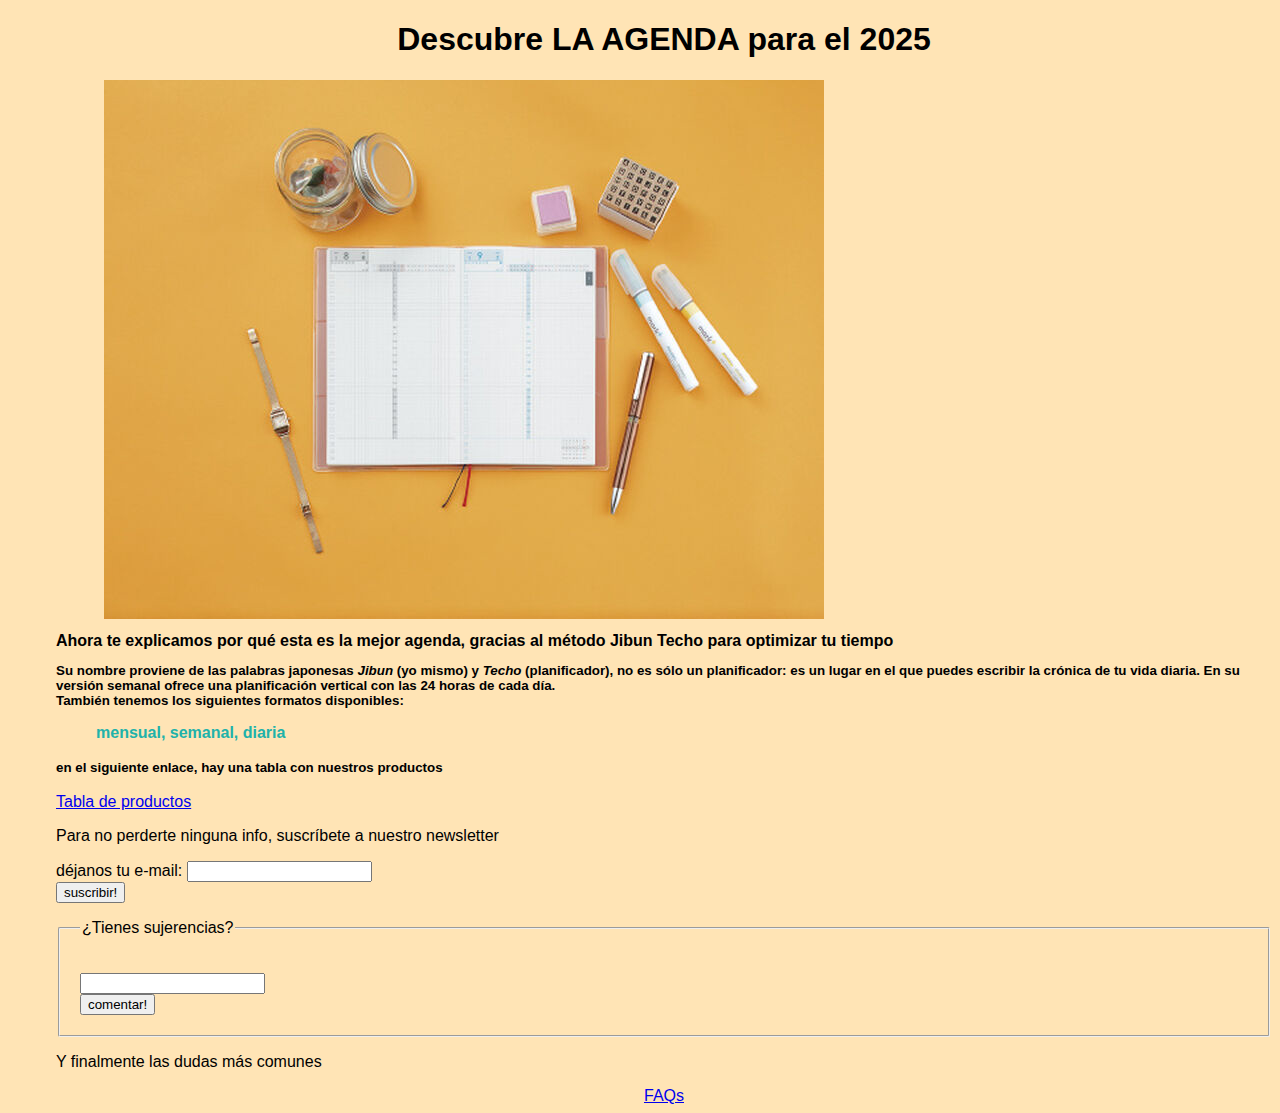
<file: SRC/index.html>
<!DOCTYPE html>
<html lang="en">

<head>
    <meta charset="UTF-8">
    <meta name="viewport" content="width=device-width, initial-scale=1.0">
    <title>L A Agenda</title>
    <link rel="stylesheet" href="./CSS/styles.css">
    </link>
</head>

<body>
    <h1>Descubre LA AGENDA para el 2025</h1>
    <img src="./imagenes/agenda-portada.png"/>
    <h2>Ahora te explicamos por qué esta es la mejor agenda, gracias al método Jibun Techo para optimizar tu tiempo</h2>
    <h3>Su nombre proviene de las palabras japonesas <i>Jibun</i> (yo mismo) y <i>Techo</i> (planificador), no es sólo
        un planificador:
        es un lugar en el que puedes escribir la crónica de tu vida diaria.
        En su versión semanal ofrece una planificación vertical con las 24 horas de cada día.
        <br>
        También tenemos los siguientes formatos disponibles:
        <ol>mensual, semanal, diaria</ol>
    </h3>
    <h4>en el siguiente enlace, hay una tabla con nuestros productos</h4>
    <nav>
        <li>
            <a href="./resumen.html">Tabla de productos</a>
        </li>
    </nav>
    <p>Para no perderte ninguna info, suscríbete a nuestro newsletter</p>
    <form action="" method="get" class="form-example">
        <div class="form-example">
            <label for="email">déjanos tu e-mail: </label>
            <input type="email" name="email" id="email" required />
        </div>
        <div class="form-example">
            <input type="submit" value="suscribir!" />
        </div>
    </form>
    <fieldset>
        <legend>
            <p>¿Tienes sujerencias?</p>
        </legend>
        <form action="" method="get" class="form-example">
            <div class="form-example">
                <input type="comentario" name="comentario" id="comentario" required />
            </div>
            <div class="form-example">
                <input type="submit" value="comentar!" />
            </div>
    </fieldset>
    </form>
    <p> Y finalmente las dudas más comunes</p>
    <footer>
        <nav>
            <li>
                <a href="./FAQs.html">FAQs</a>
            </li>
        </nav>
    </footer>
</body>

</html>
</file>
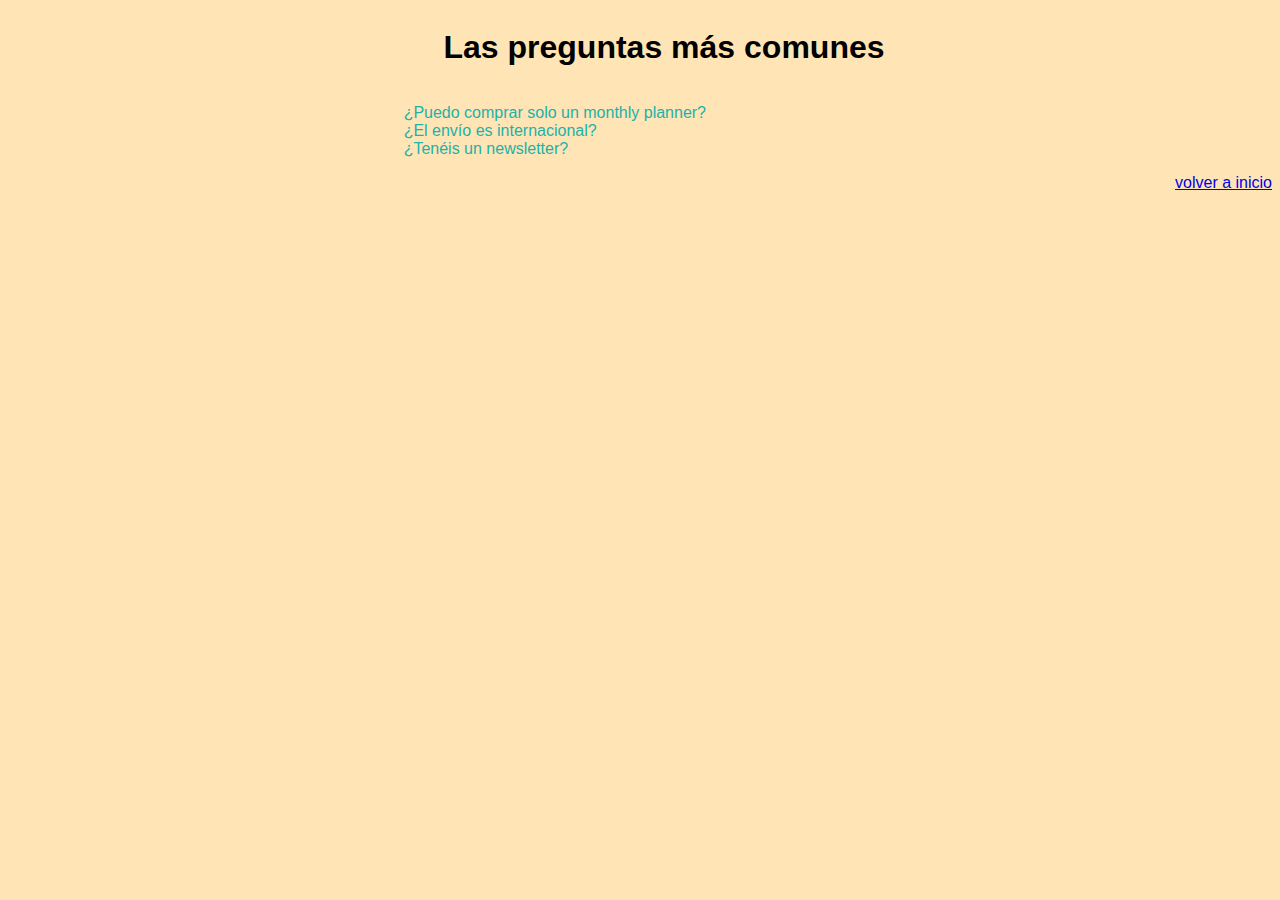
<file: SRC/FAQs.html>
<!DOCTYPE html>
<html lang="en">

<head>
    <meta charset="UTF-8">
    <meta name="viewport" content="width=device-width, initial-scale=1.0">
    <title>FAQs</title>
    <link rel="stylesheet" href="./CSS/styles.css">
    </link>
</head>

<body class="grid-12">
    
    <h1>Las preguntas más comunes</h1>
    <ol>
        <li>¿Puedo comprar solo un monthly planner?</li>
        <li>¿El envío es internacional?</li>
        <li>¿Tenéis un newsletter?</li>
    </ol>


    <footer> 
        <nav>
            <a href="./index.html">volver a inicio</a>
        </nav>
    </footer>



</body>

</html>
</file>
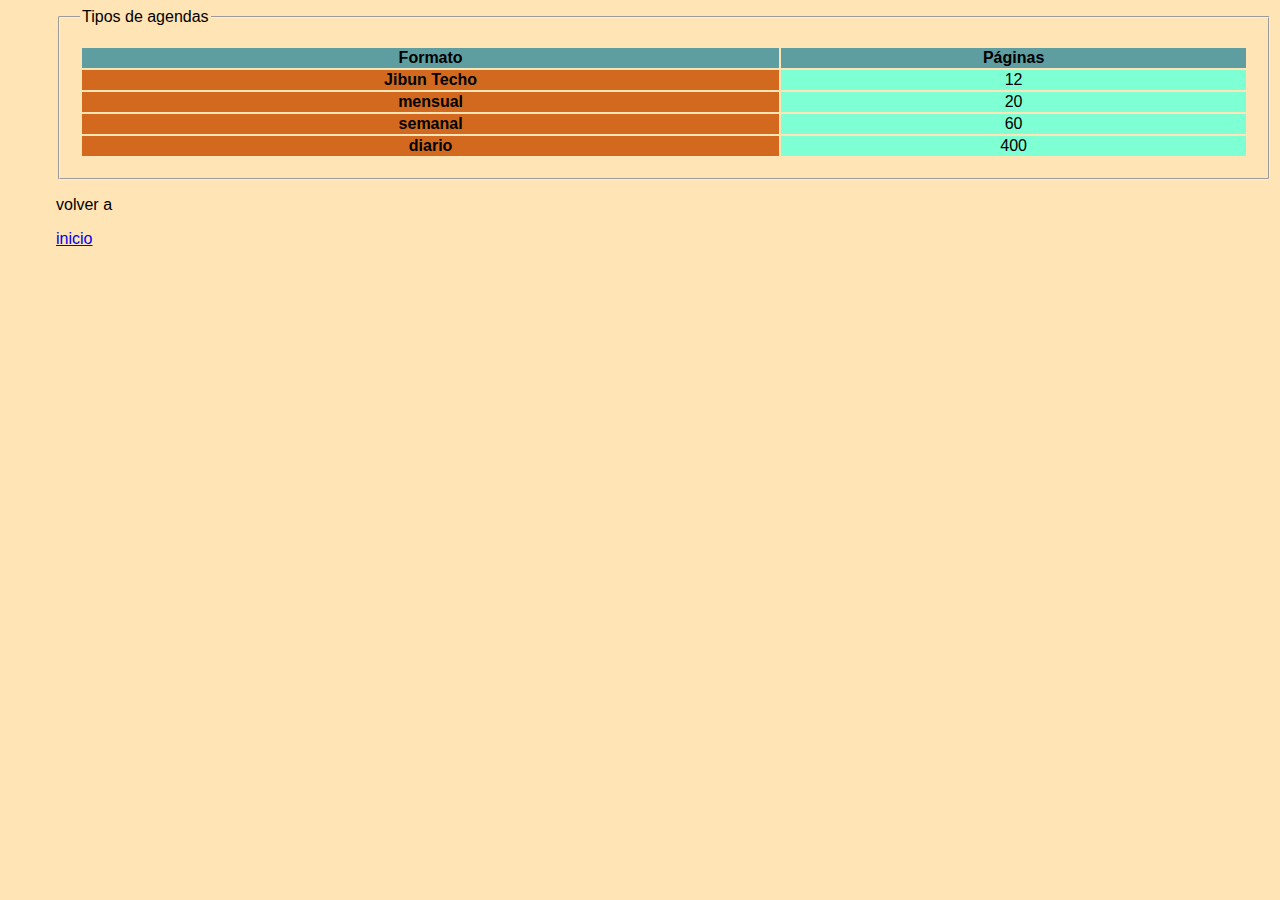
<file: SRC/resumen.html>
<!DOCTYPE html>
<html lang="en">

<head>
  <meta charset="UTF-8">
  <meta name="viewport" content="width=device-width, initial-scale=1.0">
  <title>Tipos</title>
  <link rel="stylesheet" href="./CSS/styles.css">
  </link>
</head>

<body>
  <fieldset>
    <table>
      <legend>
        Tipos de agendas
      </legend>
      <thead>
        <tr>
          <th scope="col">Formato</th>
          <th scope="col">Páginas</th>
        </tr>
      </thead>
      <tbody>
        <tr>
          <th scope="row">Jibun Techo</th>
          <td>12</td>
        </tr>
        <tr>
          <th scope="row">mensual</th>
          <td>20</td>
        </tr>
        <tr>
          <th scope="row">semanal</th>
          <td>60</td>
        </tr>
        <tr>
          <th scope="row">diario</th>
          <td>400</td>
        </tr>

      </tbody>
    </table>
  </fieldset>
  <p>volver a
  <nav>
    <a href="./index.html">inicio</a>
  </nav>
  </p>
</body>

</html>
</file>
<file: SRC/CSS/styles.css>
body {
    background-color: moccasin;
    color: black;
    font-family: Arial, Helvetica, sans-serif;
    padding-left: 3em;
}

.grid-12 {
    display: grid;
    grid-template-columns: repeat(3);

    h1 {
        grid-column-start: span 3;

    }

    ol {
        grid-column-start: 2;
    }

    footer {
        grid-column-start: span 3;
        display: flex;
        justify-content: flex-end;
    }
}

thead {
    background-color: cadetblue;
    font-family: Arial, Helvetica, sans-serif;
    font-size:medium
}

tbody {
    background-color: chocolate;
}

header {
    font-family: Arial, Helvetica, sans-serif;
    font-size: medium;
}

ol {
    font-family: Arial, Helvetica, sans-serif;
    font-size: 12pt;
    color: lightseagreen
}

img {
    display: block;
    padding-left: 3em;
}

footer {
    text-align: center;
    font-family: Arial, Helvetica, sans-serif;
    color: blueviolet;
}

td {
    text-align: center;
}

h1 {
    color: black;
    font-size: 24pt;
    text-align: center;
}

h2 {
    font-size: 12pt;
    font-family: Arial, Helvetica, sans-serif;
}

h3 {
    font-size: 10pt;
    font-family: Arial, Helvetica, sans-serif;
}

h4 {
    font-size: 10pt;
    font-family: Arial, Helvetica, sans-serif;
}

fieldset {
    border-radius: 2px;
    padding: 20px;
    display: grid
}

table tr td {
    background-color: aquamarine;
}


li {
    list-style-type: none;
}

@media screen and (max-width:768px) {

    /* MOBILE STYLE */
    body {
        main {
            nav {
                grid-column-start: span 12;
            }

            section {
                grid-column-start: span 12 flex-direction;

                article {
                    +article {
                        margin-top: 1em;
                    }
                }
            }
        }
    }
}

@media screen and (min-width:769px) {

    /*DESKTOP STYLES */
    body {
        main {
            nav {
                grid-column-start: span 3;
            }

            section {
                grid-column-start: span 9;
                justify-content: space-around;
            }
        }
    }
}
</file>
